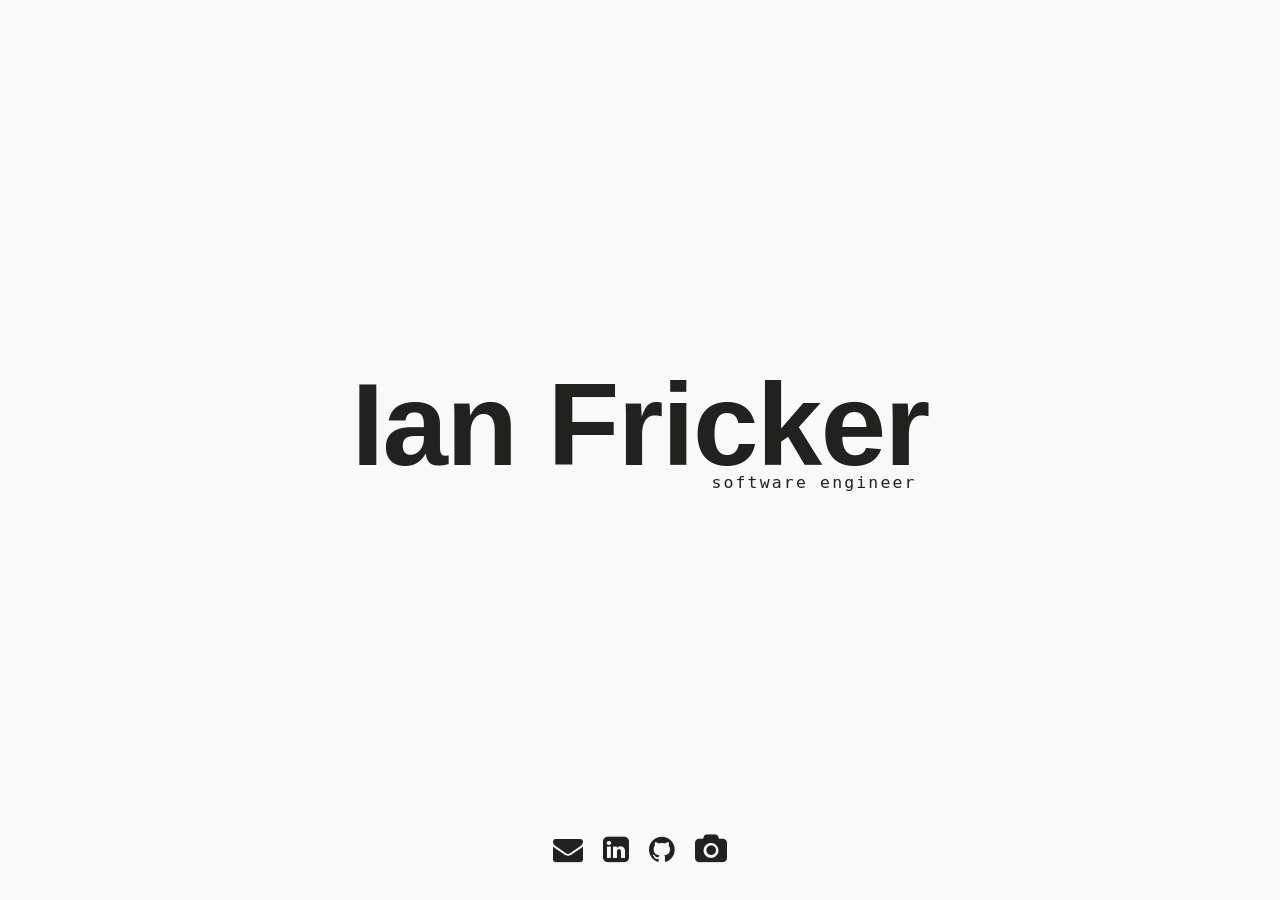
<file: index.html>
<html>
  <head>
    <meta charset="utf-8">
    <meta name="description" content="Ian Fricker | Software Engineer">
    <meta name="author" content="Ian Fricker">
    <meta name="viewport" content="width=device-width, initial-scale=1.0">
    <meta name="keywords" content="Ian Fricker, developer, design, designer, software enginneer, San Deigo, California, CA, Philadelphia, Charleston, css, html, ruby, javascript, sql, rails, ruby on rails, cofc, college of charleston">
    <title>Ian Fricker</title>
    <link rel="stylesheet" type="text/css" href="assets/stylesheets/default.css">
    <link rel="stylesheet" type="text/css" href="assets/stylesheets/font-awesome/css/font-awesome.min.css">
    <link rel="apple-touch-icon" sizes="180x180" href="/apple-touch-icon.png">
    <link rel="apple-touch-icon-precomposed" sizes="57x57" href="assets/imgs/favicomatic/apple-touch-icon-57x57.png" />
    <link rel="apple-touch-icon-precomposed" sizes="114x114" href="assets/imgs/favicomatic/apple-touch-icon-114x114.png" />
    <link rel="apple-touch-icon-precomposed" sizes="72x72" href="assets/imgs/favicomatic/apple-touch-icon-72x72.png" />
    <link rel="apple-touch-icon-precomposed" sizes="144x144" href="assets/imgs/favicomatic/apple-touch-icon-144x144.png" />
    <link rel="apple-touch-icon-precomposed" sizes="60x60" href="assets/imgs/favicomatic/apple-touch-icon-60x60.png" />
    <link rel="apple-touch-icon-precomposed" sizes="120x120" href="assets/imgs/favicomatic/apple-touch-icon-120x120.png" />
    <link rel="apple-touch-icon-precomposed" sizes="76x76" href="assets/imgs/favicomatic/apple-touch-icon-76x76.png" />
    <link rel="apple-touch-icon-precomposed" sizes="152x152" href="assets/imgs/favicomatic/apple-touch-icon-152x152.png" />
    <link rel="icon" type="image/png" href="assets/imgs/favicomatic/favicon-196x196.png" sizes="196x196" />
    <link rel="icon" type="image/png" href="assets/imgs/favicomatic/favicon-96x96.png" sizes="96x96" />
    <link rel="icon" type="image/png" href="assets/imgs/favicomatic/favicon-32x32.png" sizes="32x32" />
    <link rel="icon" type="image/png" href="assets/imgs/favicomatic/favicon-16x16.png" sizes="16x16" />
    <link rel="icon" type="image/png" href="assets/imgs/favicomatic/favicon-128.png" sizes="128x128" />
    <meta name="application-name" content="ianfricker"/>
    <meta name="msapplication-TileColor" content="#" />
    <meta name="msapplication-TileImage" content="assets/imgs/favicomatic/mstile-144x144.png" />
    <meta name="msapplication-square70x70logo" content="assets/imgs/favicomatic/mstile-70x70.png" />
    <meta name="msapplication-square150x150logo" content="assets/imgs/favicomatic/mstile-150x150.png" />
    <meta name="msapplication-wide310x150logo" content="assets/imgs/favicomatic/mstile-310x150.png" />
    <meta name="msapplication-square310x310logo" content="assets/imgs/favicomatic/mstile-310x310.png" />
  </head>
  <body>
    <div class="main">
      <div class="name-block">
        <h1 class='name'>Ian Fricker</h1>
        <p class='sub-name'>software engineer</p>
      </div>
    </div>
    <footer>
      <a class="em" href="mailto:imfricker@gmail.com" title="Email Ian Fricker"><i class="fa fa-envelope" aria-hidden="true"></i></a>
      <!-- <a class="ig" href="https://www.instagram.com/ifricker/" title="Ian Fricker on Instagram"><i class="fa fa-instagram" aria-hidden="true"></i></a> -->
      <a class="li" href="https://www.linkedin.com/in/ianfricker" title="Ian Fricker on LinkedIn"><i class="fa fa-linkedin-square" aria-hidden="true"></i></a>
      <a class="gh" href="https://github.com/ifricker" title="Ian Fricker on Github"><i class="fa fa-github" aria-hidden="true"></i></a>
      <a class="ph" href="https://photos.ianfricker.com" title="Ian Fricker's Photos"><i class="fa fa-camera" aria-hidden="true"></i></a>
    </footer>
    <script>
      (function(i, s, o, g, r, a, m) {
        i['GoogleAnalyticsObject'] = r;
        i[r] = i[r] || function() {
          (i[r].q = i[r].q || []).push(arguments)
        }, i[r].l = 1 * new Date();
        a = s.createElement(o),
          m = s.getElementsByTagName(o)[0];
        a.async = 1;
        a.src = g;
        m.parentNode.insertBefore(a, m)
      })(window, document, 'script', 'https://www.google-analytics.com/analytics.js', 'ga');
      ga('create', 'UA-69223583-1', 'auto');
      ga('send', 'pageview');
    </script>
  </body>
</html>
</file>
<file: assets/stylesheets/default.css>
body {
  font-size: 16px;
  line-height: 1;
  font-style: normal;
  font-weight: 400;
  height: 100%;
  background-color: #f9f9f9;
  padding: 0;
  margin: 0;
}

.name {
  font-size: 7.35rem;
  font-style: normal;
  font-weight: 900;
  padding: 0;
  letter-spacing: -0.1rem;
  color: #21211f;
  font-family: "Raleway", "Helvetica Neue", Helvetica, Arial, Sans-Serif;
}

.name-block {
  display: block;
  margin-top: -50;
}

.main {
  height: 100%;
  padding: 0;
  margin: 0;
  display: flex;
  align-items: center;
  justify-content: center;
}

.sub-name {
  color: #21211f;
  font-size: 1.03rem;
  line-height: 0;
  letter-spacing: 0.135rem;
  margin: -80 0 80 0;
  padding: 0 0 0 360;
  font-family: monospace;
}

footer {
  position: absolute;
  bottom: 35px;
  text-align: center;
  display: block;
  float: left;
  width: 100%;
}

a {
  padding: 0 0.5rem;
  color: #21211f;
  font-size: 30px;
  transition: all 0.5s ease;
}

.gh .li .ig .em .ph {
  -o-transition:.5s;
  -ms-transition:.5s;
  -moz-transition:.5s;
  -webkit-transition:.5s;
  transition:.5s;
}
.gh:hover {
  color: #6e5494;
}

.li:hover {
  color: #0077B5;
}

.ig:hover {
  color: #bc2a8d;
}

.em:hover {
  color: #c13c32;
}

.ph:hover {
  color: #515b3a;
}

@media only screen and (max-width: 768px) {
  /* For mobile phones: */
  [class*="name"] {
    font-size: 3rem;
    text-align: center;
  }
  [class*="sub-name"] {
    font-size: .75rem;
    margin: -28px 0px 0px 65px;
    padding: 0px;
  }
}
</file>
